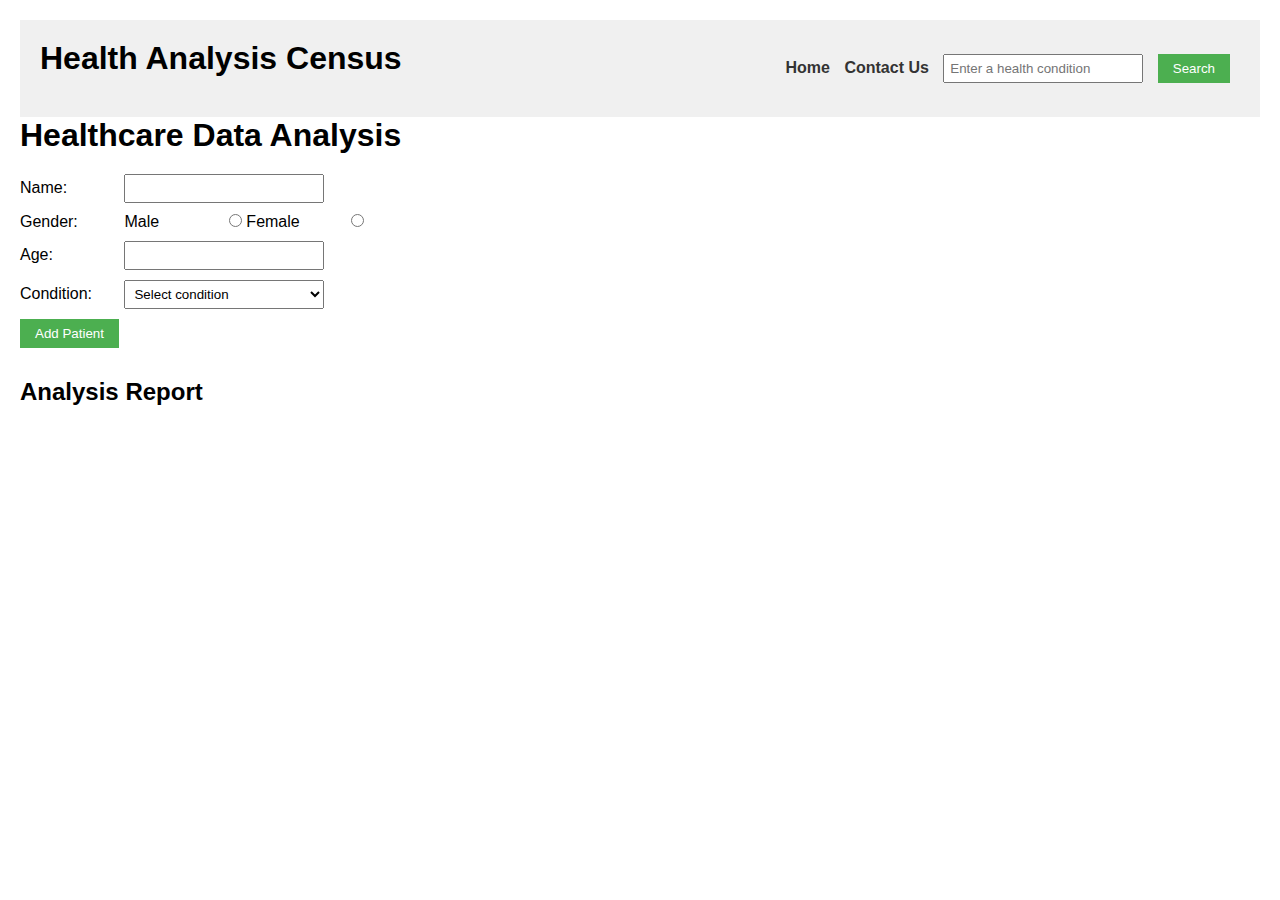
<file: index.html>
<!DOCTYPE html>
<html lang="en">
	<head>
		<meta charset="UTF-8">
		<title>Health Analysis Data</title>
		<link rel="stylesheet" href="./health_analysis.css">
	</head>
	<body>
		<nav><h1>Health Analysis Census</h1>
			<ul>
				<li><a href="./index.html" id="home">Home </a></li>
				<li><a href="./health_contact.html" id="contact">Contact Us </a></li>
				<li><input type="text" id="conditionInput" placeholder="Enter a health condition">  </li>
				<li><button id='btnSearch'>Search</button>
				</li>

			</ul>
		</nav>
		<div class="container">
			<div class="analysisForm">
				<h1>Healthcare Data Analysis</h1>
				<div>
					<label for="name">Name:</label>
					<input type="text" id="name">
				</div>
				<div>
					<label>Gender:</label>
					<label for="male">Male</label>
					<input type="radio" name="gender" id="male" value="Male">
					<label for="female">Female</label>
					<input type="radio" name="gender" id="female" value="Female">
				</div>
				<div>
					<label for="age">Age:</label>
					<input type="number" id="age">
				</div>
				<div>
					<label for="condition">Condition:</label>
					<select id="condition">
						<option value="">Select condition</option>
						<option value="Diabetes">Diabetes</option>
						<option value="Thyroid">Thyroid</option>
						<option value="High Blood Pressure">High Blood Pressure</option>
					</select>
				</div>
				<button id="addPatient">Add Patient</button>
				<h2>Analysis Report</h2>
				<div id="report"></div>
			</div>
			<div class="searchCondition">
				<div id="result"></div>
			</div>
		</div>
		<script src="./health_analysis.js"></script>
	</body>
</html>
</file>
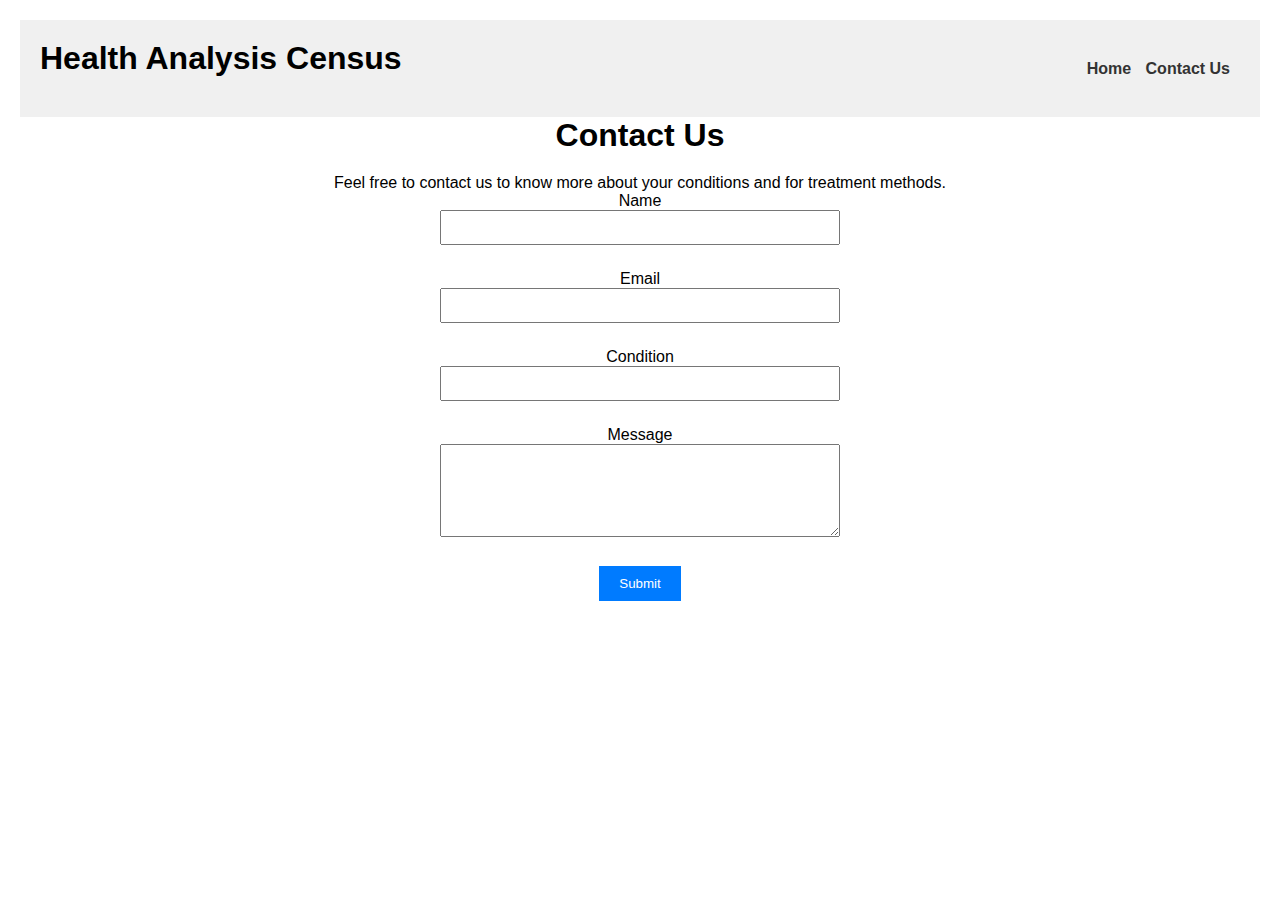
<file: health_contact.html>
<!DOCTYPE html>
<html lang="en">
	<head>
		<meta charset="UTF-8">
		<title>Contact Us</title>
		<link rel="stylesheet" href="./health_analysis.css">
		<style>
			body{
				text-align: center;
			}
			/* Some basic styling for demonstration purposes */
			#contactForm {
				max-width: 400px;
				margin: 0 auto;
			}
			#contactForm input,
			#contactForm textarea {
				width: 100%;
				margin-bottom: 15px;
				padding: 8px;
			}
			#contactForm button {
				padding: 10px 20px;
				background-color: #007bff;
				color: white;
				border: none;
				cursor: pointer;
			}
			#contactForm button:hover {
				background-color: #0056b3;
			}
		</style>
	</head>
	<body>
		<nav><h1>Health Analysis Census</h1>
			<ul>
				<li><a href="./index.html" id="home">Home </a></li>
				<li><a href="./health_contact.html" id="contact">Contact Us </a></li>
				</li>

			</ul>
		</nav>
		<h1>Contact Us</h1>
		<p>Feel free to contact us to know more about your conditions and for treatment methods.</p>

		<form id="contactForm">
			<div>
				<label for="name">Name</label>
				<input type="text" id="name" name="name" required>
			</div>
			<div>
				<label for="email">Email</label>
				<input type="email" id="email" name="email" required>
			</div>
			<div>
				<label for="condition">Condition</label>
				<input type="text" id="condition" name="condition" required>
			</div>
			<div>
				<label for="message">Message</label>
				<textarea id="message" name="message" rows="5" required></textarea>
			</div>
			<button type="submit" onclick="thankyou()">Submit</button>
		</form>
		<script>
			function thankyou(){
				alert('Thank you for contacting us!')
			}
		</script>
	</body>
</html>
</file>
<file: health_analysis.css>
/* Basic CSS for the navigation bar */

*{
    margin: 0;
    padding: 0;
    box-sizing: border-box;
}
nav {
    background-color: #f0f0f0;
    padding: 20px;
    display: flex;
    align-items: center;
    justify-content: space-between;

}

nav ul {
    list-style-type: none;
    padding: 0;
}

nav ul li {
    display: inline;
    margin-right: 10px;
}

nav a {
    text-decoration: none;
    color: #333;
    font-weight: bold;
}

/* Basic CSS for the form elements */
body {
    font-family: Arial, sans-serif;
    margin: 20px;
}

h1 {
    margin-bottom: 20px;
}

div {
    margin-bottom: 10px;
}

label {
    display: inline-block;
    width: 100px;
}

input[type="text"],
input[type="number"],
select {
    width: 200px;
    padding: 5px;
}

button {
    padding: 7px 15px;
    background-color: #4CAF50;
    color: white;
    border: none;
    cursor: pointer;
}

button:hover {
    background-color: #45a049;
}

/* Basic CSS for the report section */
h2 {
    margin-top: 30px;
}

#report,#result {
    padding: 10px;
    max-width: 400px;
    word-wrap: break-word;
}
#result{
    height: 400px;
    width: 500px;
    display: flex;
    align-items: center;
    justify-content: space-around;
    flex-direction: column;
}
#result img{
    width: 200px;
    height: 100px;
}
</file>
